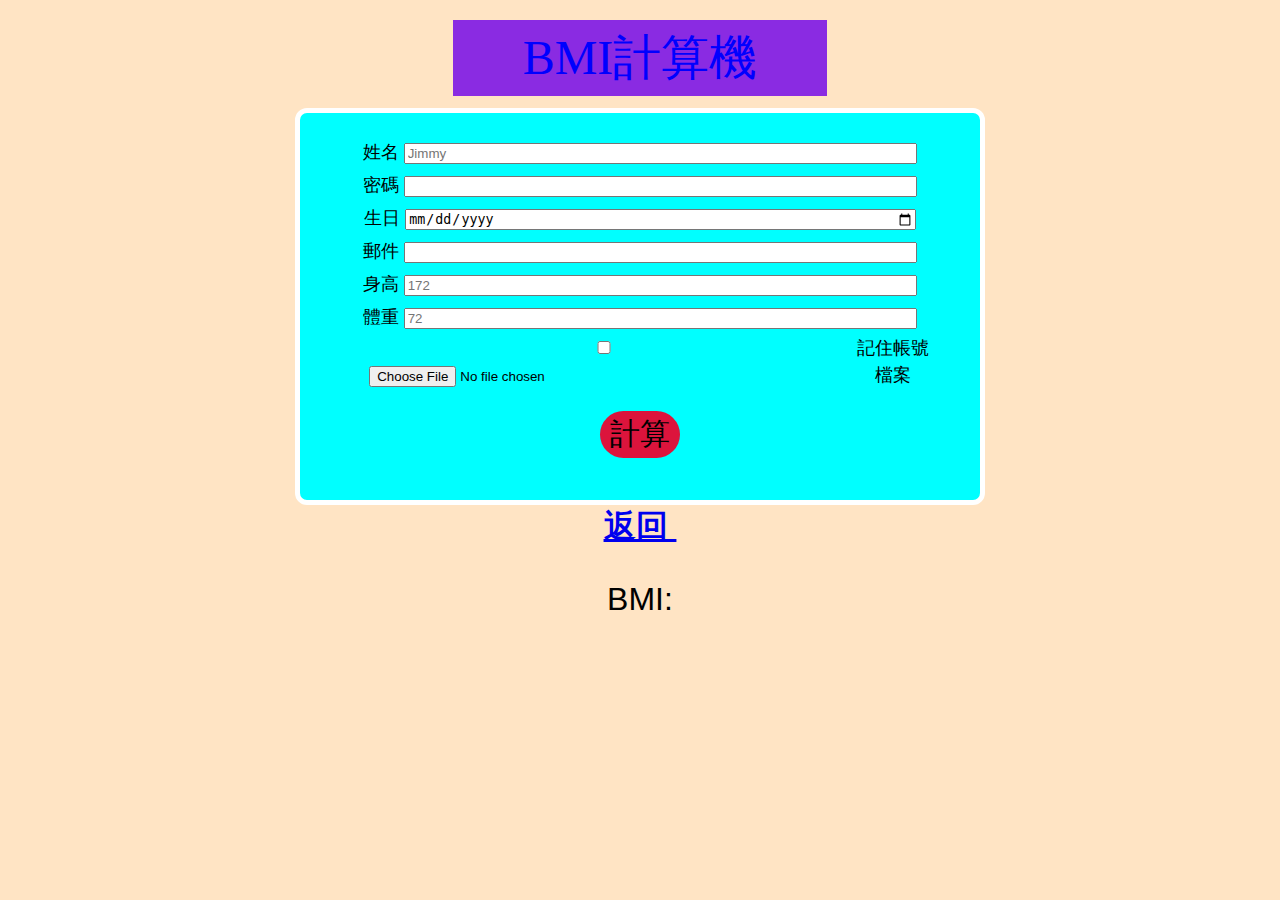
<file: bmi.html>
<!DOCTYPE html>
<html lang="zh-Hant">

<head>
    <meta charset="UTF-8">
    <meta name="viewport" content="width=device-width, initial-scale=1.0">
    <title>BMI計算機</title>

    <link rel="stylesheet" href="res/style.css">

    <style>
        #bmi-form {
            background-color: aqua;
            font-family: 'Franklin Gothic Medium', 'Arial Narrow', Arial, sans-serif;
            font-size: large;
            width: 50%;
            margin: 0 auto;
            padding: 24px;
            border: 5px white solid;
            border-radius: 12px;
        }

        input {
            margin: 6px 0;
            width: 80%;
        }

        button {
            font-size: 30px;
            background-color: crimson;
            border: 0px;
            width: 80px;
            padding: 3px;
            border-radius: 30px;
        }

        @media screen and (max-width:768px) {
            #bmi-form {
                width: 80%;
            }
        }

        @media screen and (max-width:368px) {
            #bmi-form {
                width: 80%;
            }

            input {
                width: 90%;
            }
        }
    </style>
</head>

<body>
    <div class="banner">BMI計算機</div>

    <!-- <form> -->
    <div id="bmi-form">
        <label for="userName">姓名</label>
        <input id="userName" name="userName" type="text" placeholder="Jimmy"><br>
        <label for="passWD">密碼</label>
        <input id="passWD" name="passWD" type="password"><br>
        <label for="dare">生日</label>
        <input id="date" name="date" type="date"><br>

        <label for="email">郵件</label>
        <input id="email" name="email" type="email"><br>
        <label for="height">身高</label>
        <input id="height" name="height" type="number" step="0.1" placeholder="172"><br>
        <label for="weight">體重</label>
        <input id="weight" name="weight" type="number" step="0.1" placeholder="72"><br>

        <input type="checkbox">記住帳號<br>
        <input type="file">檔案<br>

        <p><button onclick="calcBMI()">計算</button></p>
    </div>
    <!-- </form> -->
    <!--加入返回-->
    <a href="/"><b>返回&nbsp;</b></a>
    <p id="result">BMI:</p>
    <div id="comment">

    </div>
    <script>
        function calcBMI() {

            if (weightEl.value == '' || heightEl.value == '') {
                resultEl.innerHTML = '<h1 style="color:red">輸入不能為空!</h1>';
                return;
            }
            //計算bmi
            let bmi = weightEl.value / ((heightEl.value / 100) ** 2);
            // isNaN
            if (isNaN(bmi)) {
                resultEl.innerHTML = '<h1 style="color:blue>輸入錯誤!</h1>';
            }
            else {
                resultEl.innerHTML = `<h1>BMI:${bmi.toFixed(2)}</h1>`;
                //增加評語
                let comment;
                if (bmi < 18.5) {
                    comment = '體重過輕';
                    color = 'blue'
                }
                else if (bmi < 24) {
                    comment = '健康體位';
                    color = 'green'
                }
                else {
                    comment = '體位異常';
                    color = 'red'
                }
                commentEl.innerHTML = `<h3 style="color:${color}">${comment}</h3>`

                // document.write(`BMI:${bmi.toFixed(2)}`)
                //增加評語
            }
        }


        let heightEl = document.querySelector("#height");
        let weightEl = document.querySelector("#weight");
        let btnEl = document.querySelector('button');
        let resultEl = document.querySelector('#result');
        let commentEl = document.querySelector('#comment');
        console.log(resultEl, heightEl.value, weightEl.value, btnEl);





    </script>



</body>

</html>
</file>
<file: res/style.css>
.tentip {
    text-align: left;
    background-color: azure;
    padding: 12px 60px;
    border: 1px red solid;
}

body {
    background-color: bisque;
    font-family: '標楷體', 'Gill Sans MT', Calibri, 'Trebuchet MS', sans-serif;
    font-size: 32px;
    text-align: center;
}

.banner {
    width: 350px;
    display: inline-block;
    color: blue;
    background-color: blueviolet;
    font-family: Georgia, 'Times New Roman', Times, serif;
    font-size: 48px;
    margin: 12px;
    padding: 6px 12px;
}

#title {
    color: rgb(23, 20, 212);
    background-color: rgb(100, 4, 20);
    font-size: 64px;
    margin: 2px 12px 24px 36px;
    margin-top: 64px;
    padding: 12px;
    text-align: center;
}

.slogan {
    background-color: blue;
    font-size: 64px;
}

#bmi-table {
    width: 600px;
    height: 300px;
    background-color: aqua;
    margin: 0 auto;
}

#bmi-table thead {
    background-color: brown;
    color: aliceblue;
}

#bmi-table th {
    font-size: 20px;
    font-weight: 100;
}

#bmi-table tbody {
    background-color: burlywood;
    font-size: 1.2rem;
    text-align: left;
}
</file>
